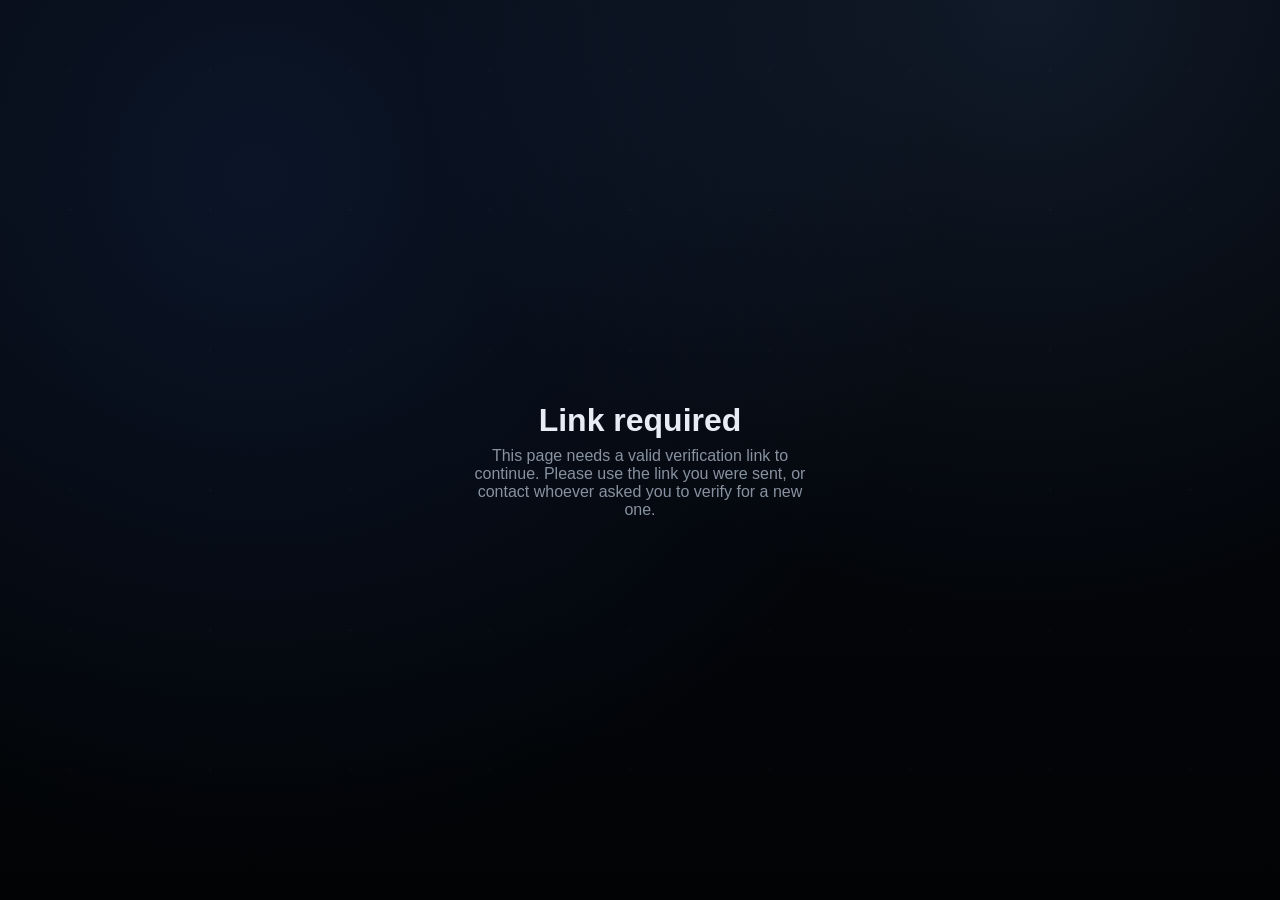
<file: index.html>
<!doctype html>
<html lang="en">
<head>
  <meta charset="utf-8">
  <meta name="viewport" content="width=device-width, initial-scale=1, viewport-fit=cover">
  <meta name="theme-color" content="#0a0e14">
  <meta name="apple-mobile-web-app-capable" content="yes">
  <meta name="apple-mobile-web-app-status-bar-style" content="black">
  <meta name="apple-mobile-web-app-title" content="KYC Verify">
  <link rel="manifest" href="manifest.json">
  <link rel="stylesheet" href="styles/app.css">
  <title>Step 1 · Document</title>
</head>
<body>

  <div class="page">
    <div class="shell">
      <header class="hero">
        <p class="eyebrow">Step 1 · Document</p>
        <h1>Choose your document</h1>
        <p class="lede">Select the issuing country and the type of identity document you are scanning.</p>
      </header>

      <section class="handoff-panel hidden" id="handoff-panel">
        <div class="handoff-card">
          <h2>No camera detected</h2>
          <p class="handoff-hint">This computer doesn't have a camera available, so document and selfie capture
            can't happen here. Scan this code with your phone to continue the same verification there instead.</p>
          <div class="handoff-qr-wrap">
            <div id="handoff-qr"></div>
          </div>
          <p class="handoff-status" id="handoff-status">Waiting for your phone…</p>
          <button class="ghost" id="handoff-retry-btn">I have a camera — continue here</button>
        </div>
      </section>

      <div class="select-block" id="select-block">

        <div class="select-section">
          <p class="select-label">Country of issue</p>
          <div class="country-search-wrap">
            <input
              type="text"
              id="country-input"
              class="country-input"
              placeholder="Search country…"
              autocomplete="off"
              spellcheck="false"
            >
            <ul class="country-list" id="country-list" hidden></ul>
          </div>
          <div class="selected-tag" id="selected-country-tag" hidden>
            <span id="sel-flag"></span>
            <span id="sel-name"></span>
            <button class="tag-clear" id="clear-country" aria-label="Clear">×</button>
          </div>
        </div>

        <div class="select-section">
          <p class="select-label">Document type</p>
          <div class="doc-type-grid" id="doc-type-grid">
            <button class="doc-type-card" data-type="passport" data-label="Passport">
              <span class="doc-icon">🛂</span>
              <span class="doc-name">Passport</span>
              <span class="doc-hint">Front only</span>
            </button>
            <button class="doc-type-card" data-type="national_id" data-label="National ID">
              <span class="doc-icon">🪪</span>
              <span class="doc-name">National ID</span>
              <span class="doc-hint">Front + Back</span>
            </button>
            <button class="doc-type-card" data-type="drivers_license" data-label="Driver's License">
              <span class="doc-icon">🚗</span>
              <span class="doc-name">Driver's License</span>
              <span class="doc-hint">Front + Back</span>
            </button>
            <button class="doc-type-card" data-type="residence_permit" data-label="Residence Permit">
              <span class="doc-icon">📋</span>
              <span class="doc-name">Residence Permit</span>
              <span class="doc-hint">Front + Back</span>
            </button>
          </div>
        </div>

      </div>

      <div class="actions">
        <button class="primary" id="begin-btn" disabled>Begin Capture</button>
      </div>
    </div>
  </div>

  <script src="scripts/countries.js"></script>
  <script src="scripts/qrcode.js"></script>
  <script type="module" src="scripts/id.js"></script>
  <script>
    if ('serviceWorker' in navigator) {
      navigator.serviceWorker.register('sw.js').catch(() => {});
    }
  </script>
</body>
</html>
</file>
<file: styles/app.css>
@font-face {
  font-family: 'Space Grotesk';
  font-style: normal;
  font-weight: 400 700;
  font-display: swap;
  src: url('fonts/space-grotesk-latin.woff2') format('woff2');
  unicode-range: U+0000-00FF, U+0131, U+0152-0153, U+02BB-02BC, U+02C6, U+02DA, U+02DC, U+0304, U+0308, U+0329, U+2000-206F, U+20AC, U+2122, U+2191, U+2193, U+2212, U+2215, U+FEFF, U+FFFD;
}
@font-face {
  font-family: 'Space Grotesk';
  font-style: normal;
  font-weight: 400 700;
  font-display: swap;
  src: url('fonts/space-grotesk-latin-ext.woff2') format('woff2');
  unicode-range: U+0100-02BA, U+02BD-02C5, U+02C7-02CC, U+02CE-02D7, U+02DD-02FF, U+0304, U+0308, U+0329, U+1D00-1DBF, U+1E00-1E9F, U+1EF2-1EFF, U+2020, U+20A0-20AB, U+20AD-20C0, U+2113, U+2C60-2C7F, U+A720-A7FF;
}
@font-face {
  font-family: 'Space Grotesk';
  font-style: normal;
  font-weight: 400 700;
  font-display: swap;
  src: url('fonts/space-grotesk-vietnamese.woff2') format('woff2');
  unicode-range: U+0102-0103, U+0110-0111, U+0128-0129, U+0168-0169, U+01A0-01A1, U+01AF-01B0, U+0300-0301, U+0303-0304, U+0308-0309, U+0323, U+0329, U+1EA0-1EF9, U+20AB;
}

:root {
  /* Matches admin/detail.html's near-black / blue-accent theme (admin.css --a-*). */
  --bg: #0a0e14;
  --bg-soft: #0d1219;
  --surface: rgba(16, 21, 31, 0.82);
  --surface-strong: rgba(13, 18, 25, 0.92);
  --border: rgba(255, 255, 255, 0.08);
  --text: #e7ecf5;
  --muted: rgba(231, 236, 245, 0.55);
  --accent: #3b82f6;
  --accent-2: #60a5fa;
  --success: #5cfa8e;
  --warning: #ffbd59;
  --danger: #ff5575;
  --shadow: rgba(2, 5, 10, 0.6);
}

* {
  box-sizing: border-box;
}

html, body {
  height: 100%;
}

body {
  margin: 0;
  font-family: 'Space Grotesk', 'Segoe UI', sans-serif;
  background: radial-gradient(circle at 20% 20%, rgba(59, 130, 246, 0.12), transparent 55%),
    radial-gradient(circle at 80% 0%, rgba(96, 165, 250, 0.12), transparent 45%),
    linear-gradient(180deg, #05070c, #030509 68%, #020304);
  color: var(--text);
  min-height: 100vh;
  overflow-x: hidden;
}

body::before {
  content: '';
  position: fixed;
  inset: 0;
  background-image: radial-gradient(rgba(255, 255, 255, 0.04) 1px, transparent 0);
  background-size: 140px 140px;
  opacity: 0.7;
  pointer-events: none;
  z-index: -1;
}

.page {
  min-height: 100vh;
  padding: 40px 24px 48px;
  display: flex;
  justify-content: center;
  align-items: flex-start;
}

.shell {
  width: min(960px, 100%);
  display: flex;
  flex-direction: column;
  align-items: center;
  gap: 28px;
}

.hero {
  text-align: center;
  max-width: 720px;
}

.eyebrow {
  letter-spacing: 0.28em;
  text-transform: uppercase;
  font-size: 0.75rem;
  color: var(--muted);
}

.hero h1 {
  font-size: clamp(1.9rem, 4vw, 2.9rem);
  margin: 8px 0 12px;
  line-height: 1.18;
  text-shadow: 0 20px 50px rgba(0, 0, 0, 0.55);
}

.lede {
  font-size: 1rem;
  line-height: 1.7;
  color: var(--muted);
}

.capture-block {
  width: 100%;
  display: flex;
  flex-direction: column;
  gap: 22px;
  align-items: center;
}

@media (min-width: 900px) {
  .capture-block {
    flex-direction: row;
    align-items: flex-start;
    justify-content: center;
  }
}

.capture-frame {
  width: min(480px, 92vw);
  aspect-ratio: 3 / 2;
  border-radius: 26px;
  overflow: hidden;
  border: 1px solid var(--border);
  background: #000;
  position: relative;
  box-shadow: 0 30px 80px rgba(2, 8, 20, 0.9);
}

.capture-frame.portrait {
  aspect-ratio: 3 / 4;
}

.capture-frame video,
.capture-frame canvas {
  position: absolute;
  inset: 0;
  width: 100%;
  height: 100%;
  object-fit: cover;
}

.mirror-feed video,
.mirror-feed canvas {
  transform: scaleX(-1);
  transform-origin: center;
}

.capture-frame canvas {
  pointer-events: none;
}

/* The live camera picture is painted onto #view-id (explicit cover-crop in
   JS) rather than trusting the <video> layer, which iOS WebKit sometimes
   renders pillarboxed. The <video> stays underneath only as the frame source. */
#view-id { background: #000; }
#frame-id #vid-id { opacity: 0; }

.quality-toast {
  position: absolute;
  left: 50%;
  bottom: 20px;
  transform: translateX(-50%);
  background: rgba(5, 8, 20, 0.85);
  border: 1px solid rgba(255, 255, 255, 0.12);
  border-radius: 24px;
  padding: 10px 18px;
  font-size: 0.95rem;
  color: #fff;
  text-shadow: 0 10px 24px rgba(0, 0, 0, 0.6);
}

.countdown {
  position: absolute;
  inset: 0;
  display: flex;
  align-items: center;
  justify-content: center;
  font-size: 3.8rem;
  font-weight: 600;
  color: #fff;
  text-shadow: 0 15px 40px rgba(0, 0, 0, 0.65);
  opacity: 0;
  pointer-events: none;
  transition: opacity 0.2s;
}

.countdown.show {
  opacity: 1;
}

.status-pills {
  display: flex;
  flex-wrap: wrap;
  gap: 10px;
  justify-content: center;
}

.pill {
  display: inline-flex;
  align-items: center;
  gap: 8px;
  padding: 7px 16px;
  border-radius: 999px;
  border: 1px solid var(--border);
  color: var(--muted);
  background: rgba(9, 13, 27, 0.65);
  font-size: 0.9rem;
  transition: all 0.2s;
}

.pill::before {
  content: '';
  width: 9px;
  height: 9px;
  border-radius: 50%;
  background: rgba(255, 255, 255, 0.45);
  box-shadow: 0 0 12px transparent;
}

.pill.ok {
  color: var(--success);
  border-color: rgba(92, 250, 142, 0.5);
}

.pill.ok::before {
  background: var(--success);
  box-shadow: 0 0 16px rgba(92, 250, 142, 0.5);
}

.pill.warn {
  color: var(--warning);
  border-color: rgba(255, 189, 89, 0.5);
}

.pill.warn::before {
  background: var(--warning);
}

.actions {
  width: min(420px, 100%);
  display: flex;
  flex-direction: column;
  gap: 12px;
  align-items: stretch;
}

button.primary {
  border: none;
  border-radius: 18px;
  padding: 16px;
  font-size: 1rem;
  font-weight: 600;
  background: linear-gradient(120deg, var(--accent), var(--accent-2));
  color: #030712;
  cursor: pointer;
  transition: transform 0.15s, filter 0.2s;
}

button.primary:active {
  transform: scale(0.98);
}

button.primary:disabled {
  opacity: 0.35;
  cursor: not-allowed;
  transform: none;
}

button.primary.success {
  background: linear-gradient(120deg, var(--success), #43c779);
  color: #03140a;
}

button.ghost,
button.link,
button.secondary {
  border-radius: 16px;
  padding: 14px;
  font-size: 0.95rem;
  font-weight: 500;
  border: 1px solid var(--border);
  background: transparent;
  color: var(--text);
  cursor: pointer;
}

button.ghost:active {
  transform: scale(0.99);
}

button.link {
  border: none;
  text-decoration: underline;
  padding: 0;
  align-self: flex-start;
}

.challenge-panel {
  width: min(420px, 100%);
  background: var(--surface);
  border-radius: 28px;
  border: 1px solid var(--border);
  padding: 22px;
  box-shadow: 0 18px 45px rgba(0, 6, 18, 0.6);
  display: flex;
  flex-direction: column;
  gap: 16px;
}

.challenge-panel h3 {
  margin: 0;
  font-size: 1.1rem;
}

.challenge-panel p {
  margin: 0;
  color: var(--muted);
  line-height: 1.5;
}

.challenge-list {
  display: flex;
  flex-direction: column;
  gap: 10px;
}

.challenge-item {
  display: flex;
  align-items: center;
  gap: 12px;
  border-radius: 18px;
  padding: 12px 16px;
  border: 1px solid rgba(255, 255, 255, 0.07);
  background: rgba(255, 255, 255, 0.03);
  color: var(--muted);
  transition: all 0.2s;
}

.challenge-item::before {
  content: '';
  width: 12px;
  height: 12px;
  border-radius: 50%;
  background: rgba(255, 255, 255, 0.2);
}

.challenge-item.active {
  border-color: rgba(59, 130, 246, 0.6);
  color: var(--text);
}

.challenge-item.active::before {
  background: var(--accent);
  box-shadow: 0 0 18px rgba(59, 130, 246, 0.8);
}

.challenge-item.done {
  border-color: rgba(92, 250, 142, 0.6);
  color: var(--success);
}

.challenge-item.done::before {
  content: '✓';
  width: 20px;
  height: 20px;
  border-radius: 50%;
  background: rgba(92, 250, 142, 0.15);
  display: flex;
  align-items: center;
  justify-content: center;
  color: var(--success);
  font-size: 0.8rem;
}

.progress-bar {
  width: 100%;
  height: 6px;
  border-radius: 999px;
  background: rgba(255, 255, 255, 0.08);
  overflow: hidden;
}

.progress-bar span {
  display: block;
  height: 100%;
  width: 0%;
  border-radius: inherit;
  background: linear-gradient(120deg, var(--accent), var(--success));
  transition: width 0.3s ease;
}

.preview-row {
  width: 100%;
  background: rgba(8, 13, 30, 0.65);
  border-radius: 28px;
  border: 1px solid var(--border);
  padding: 20px;
  display: grid;
  grid-template-columns: repeat(auto-fit, minmax(220px, 1fr));
  gap: 18px;
  box-shadow: 0 16px 50px rgba(0, 0, 0, 0.5);
}

.preview-row[hidden] {
  display: none;
}

.preview-frames {
  display: flex;
  flex-direction: column;
  gap: 12px;
}

.preview-frames > img {
  width: 100%;
  border-radius: 18px;
  object-fit: cover;
}

.preview-strip {
  display: flex;
  flex-wrap: wrap;
  gap: 10px;
}

.preview-strip img {
  width: 88px;
  height: 88px;
  border-radius: 12px;
  object-fit: cover;
  border: 1px solid rgba(255, 255, 255, 0.12);
  box-shadow: 0 10px 26px rgba(0, 0, 0, 0.45);
}

.preview-meta {
  align-self: center;
}

.preview-title {
  text-transform: uppercase;
  letter-spacing: 0.3em;
  font-size: 0.75rem;
  color: var(--muted);
}

.preview-meta ul {
  list-style: none;
  padding: 0;
  margin: 14px 0 0;
  display: flex;
  flex-direction: column;
  gap: 8px;
  color: var(--muted);
}

.ai-note,
.liveness-meta {
  width: min(560px, 100%);
  text-align: center;
  color: var(--muted);
  font-size: 0.9rem;
}

.challenge-panel small {
  color: var(--muted);
}

.review-grid {
  width: 100%;
  display: grid;
  grid-template-columns: repeat(auto-fit, minmax(260px, 1fr));
  gap: 20px;
}

.review-card {
  background: var(--surface);
  border-radius: 24px;
  border: 1px solid var(--border);
  padding: 20px;
  box-shadow: 0 15px 45px rgba(0, 0, 0, 0.55);
}

.review-card img {
  width: 100%;
  border-radius: 18px;
  margin-top: 16px;
}

.review-card ul {
  list-style: none;
  padding: 0;
  margin: 14px 0 0;
  display: flex;
  flex-direction: column;
  gap: 6px;
  color: var(--muted);
}

.payload-card {
  width: 100%;
  background: var(--surface-strong);
  border-radius: 28px;
  border: 1px solid var(--border);
  padding: 24px;
  box-shadow: 0 18px 52px rgba(0, 0, 0, 0.55);
}

.payload-header {
  display: flex;
  justify-content: space-between;
  align-items: center;
  flex-wrap: wrap;
  gap: 12px;
}

.payload-header span {
  font-size: 0.85rem;
  color: var(--muted);
  text-transform: uppercase;
  letter-spacing: 0.3em;
}

.payload-card pre {
  margin: 18px 0 0;
  background: rgba(0, 0, 0, 0.4);
  border-radius: 20px;
  padding: 18px;
  color: #aee2ff;
  font-size: 0.85rem;
  max-height: 320px;
  overflow: auto;
}

.payload-card button {
  border-radius: 14px;
  padding: 10px 16px;
  border: 1px solid var(--border);
  background: rgba(255, 255, 255, 0.04);
  color: var(--text);
  cursor: pointer;
}

.secondary-actions {
  width: min(420px, 100%);
  display: flex;
  justify-content: space-between;
  gap: 12px;
  flex-wrap: wrap;
}

.secondary-actions button {
  border: none;
  background: transparent;
  color: var(--muted);
  text-decoration: underline;
  padding: 0;
  cursor: pointer;
}

.scrim {
  position: fixed;
  inset: 0;
  background: rgba(2, 6, 16, 0.86);
  display: flex;
  align-items: center;
  justify-content: center;
  flex-direction: column;
  gap: 12px;
  z-index: 40;
}

.loader {
  width: 48px;
  height: 48px;
  border-radius: 50%;
  border: 3px solid rgba(59, 130, 246, 0.2);
  border-top-color: var(--accent);
  animation: spin 0.85s linear infinite;
}

@keyframes spin {
  to { transform: rotate(360deg); }
}

.alert {
  width: min(420px, 100%);
  text-align: center;
  padding: 14px 18px;
  border-radius: 18px;
  border: 1px solid rgba(255, 255, 255, 0.12);
  background: rgba(0, 0, 0, 0.35);
  color: var(--warning);
}

.hidden {
  display: none !important;
}

/* ── Desktop-without-a-camera handoff (QR to continue on mobile) ─────────── */
.handoff-panel {
  width: 100%;
  display: flex;
  justify-content: center;
}

.handoff-card {
  width: min(420px, 100%);
  background: var(--surface);
  border-radius: 28px;
  border: 1px solid var(--border);
  padding: 28px;
  box-shadow: 0 18px 45px rgba(0, 6, 18, 0.6);
  text-align: center;
  display: flex;
  flex-direction: column;
  align-items: center;
  gap: 14px;
}

.handoff-card h2 {
  margin: 0;
  font-size: 1.3rem;
}

.handoff-hint {
  margin: 0;
  color: var(--muted);
  line-height: 1.6;
  font-size: 0.92rem;
}

.handoff-qr-wrap {
  padding: 16px;
  background: #ffffff;
  border-radius: 16px;
  line-height: 0;
}

.handoff-status {
  margin: 0;
  font-size: 0.85rem;
  color: var(--muted);
}

.handoff-status.handoff-done {
  color: var(--success);
  font-weight: 600;
}

/* While the handoff panel is showing, the whole page must fit one screen
   with no scrolling — on a laptop with a short browser window just as much
   as on a phone, so this isn't wrapped in a max-width media query. Every
   piece shrinks via clamp()/dvh instead of a fixed breakpoint. */
body.handoff-mode .page {
  height: 100dvh;
  min-height: 100dvh;
  max-height: 100dvh;
  padding: clamp(10px, 4vh, 40px) clamp(12px, 4vw, 24px);
  overflow: hidden;
  display: flex;
  align-items: center;
}

body.handoff-mode .shell {
  height: 100%;
  max-height: 100%;
  justify-content: center;
  gap: clamp(10px, 2.5vh, 24px);
}

body.handoff-mode .hero {
  flex-shrink: 0;
}

body.handoff-mode .eyebrow {
  font-size: 0.68rem;
}

body.handoff-mode .hero h1 {
  font-size: clamp(1.3rem, 3.4vh, 1.9rem);
  margin: 6px 0 8px;
  line-height: 1.15;
}

body.handoff-mode .hero .lede {
  font-size: clamp(0.82rem, 1.9vh, 0.95rem);
  line-height: 1.45;
}

body.handoff-mode .handoff-card {
  padding: clamp(14px, 3vh, 28px);
  gap: clamp(8px, 1.8vh, 14px);
  border-radius: 22px;
  max-height: 100%;
  overflow: hidden;
}

body.handoff-mode .handoff-card h2 {
  font-size: clamp(1rem, 2.6vh, 1.3rem);
}

body.handoff-mode .handoff-hint {
  font-size: clamp(0.78rem, 1.8vh, 0.9rem);
  line-height: 1.4;
}

body.handoff-mode .handoff-qr-wrap {
  padding: clamp(8px, 1.8vh, 16px);
  flex-shrink: 0;
}

body.handoff-mode .handoff-qr-wrap canvas,
body.handoff-mode .handoff-qr-wrap img,
body.handoff-mode .handoff-qr-wrap table {
  width: clamp(120px, 26vh, 200px) !important;
  height: clamp(120px, 26vh, 200px) !important;
}

body.handoff-mode .handoff-status {
  font-size: clamp(0.78rem, 1.7vh, 0.85rem);
}

body.handoff-mode #handoff-retry-btn {
  padding: 10px 18px;
  font-size: 0.85rem;
}

@media (max-width: 640px) {
  .hero h1 {
    font-size: 1.8rem;
  }
  .challenge-panel,
  .payload-card,
  .review-card,
  .preview-row {
    border-radius: 20px;
  }
}

/* ── Selection phase ─────────────────────────────────────────────────────── */

.select-block {
  width: min(680px, 100%);
  display: flex;
  flex-direction: column;
  gap: 32px;
}

.select-section {
  display: flex;
  flex-direction: column;
  gap: 12px;
}

.select-label {
  font-size: 0.8rem;
  text-transform: uppercase;
  letter-spacing: 0.25em;
  color: var(--muted);
  margin: 0;
}

/* Country search */
.country-search-wrap {
  position: relative;
  width: 100%;
}

.country-input {
  width: 100%;
  padding: 14px 18px;
  border-radius: 18px;
  border: 1px solid var(--border);
  background: rgba(9, 13, 27, 0.7);
  color: var(--text);
  font-family: inherit;
  font-size: 1rem;
  outline: none;
  transition: border-color 0.2s;
  appearance: none;
}

.country-input::-webkit-search-cancel-button { display: none; }

.country-input:focus {
  border-color: rgba(59, 130, 246, 0.55);
  box-shadow: 0 0 0 3px rgba(59, 130, 246, 0.08);
}

.country-list {
  display: none;
  position: absolute;
  top: calc(100% + 8px);
  left: 0;
  right: 0;
  background: rgba(6, 9, 22, 0.97);
  border: 1px solid var(--border);
  border-radius: 18px;
  padding: 6px;
  list-style: none;
  margin: 0;
  max-height: 260px;
  overflow-y: auto;
  z-index: 100;
  box-shadow: 0 24px 60px rgba(0, 0, 0, 0.7);
}

.country-list.is-open {
  display: block;
}

.country-item {
  display: flex;
  align-items: center;
  gap: 12px;
  padding: 10px 14px;
  border-radius: 12px;
  cursor: pointer;
  transition: background 0.15s;
}

.country-item:hover,
.country-item.hovered {
  background: rgba(59, 130, 246, 0.1);
  color: var(--text);
}

.ci-flag { font-size: 1.3rem; line-height: 1; }

.ci-name {
  flex: 1;
  font-size: 0.95rem;
}

.ci-name mark {
  background: transparent;
  color: var(--accent);
  font-weight: 600;
}

.ci-code {
  font-size: 0.75rem;
  color: var(--muted);
  font-family: monospace;
}

.country-empty {
  padding: 14px 16px;
  color: var(--muted);
  font-size: 0.9rem;
  text-align: center;
  list-style: none;
}

.selected-tag {
  display: flex;
  align-items: center;
  gap: 10px;
  padding: 12px 16px;
  border-radius: 16px;
  border: 1px solid rgba(92, 250, 142, 0.4);
  background: rgba(92, 250, 142, 0.06);
  font-size: 0.95rem;
  color: var(--success);
}

.selected-tag[hidden] {
  display: none;
}

.tag-clear {
  margin-left: auto;
  background: none;
  border: none;
  color: var(--muted);
  font-size: 1.3rem;
  cursor: pointer;
  padding: 0 4px;
  line-height: 1;
}

/* Document type grid */
.doc-type-grid {
  display: grid;
  grid-template-columns: repeat(2, 1fr);
  gap: 14px;
}

@media (min-width: 560px) {
  .doc-type-grid {
    grid-template-columns: repeat(4, 1fr);
  }
}

.doc-type-card {
  display: flex;
  flex-direction: column;
  align-items: center;
  gap: 6px;
  padding: 20px 12px 16px;
  border-radius: 22px;
  border: 1px solid var(--border);
  background: rgba(9, 13, 27, 0.55);
  color: var(--muted);
  cursor: pointer;
  transition: border-color 0.2s, background 0.2s, color 0.2s, transform 0.15s;
  text-align: center;
}

.doc-type-card:hover {
  border-color: rgba(59, 130, 246, 0.4);
  background: rgba(59, 130, 246, 0.05);
  color: var(--text);
  transform: translateY(-2px);
}

.doc-type-card.selected {
  border-color: rgba(92, 250, 142, 0.7);
  background: rgba(92, 250, 142, 0.08);
  color: var(--success);
  box-shadow: 0 0 0 1px rgba(92, 250, 142, 0.2);
}

.doc-icon {
  font-size: 2rem;
  line-height: 1;
}

.doc-name {
  font-size: 0.9rem;
  font-weight: 600;
  color: inherit;
}

.doc-hint {
  font-size: 0.75rem;
  color: var(--muted);
  opacity: 0.75;
}

/* ── Capture phase additions ─────────────────────────────────────────────── */

.capture-breadcrumb {
  display: flex;
  align-items: center;
  gap: 14px;
  justify-content: center;
  margin-bottom: 10px;
}

.back-btn {
  background: none;
  border: 1px solid var(--border);
  border-radius: 12px;
  padding: 7px 14px;
  font-size: 0.85rem;
  color: var(--muted);
  cursor: pointer;
  transition: color 0.15s, border-color 0.15s;
}

.back-btn:hover {
  color: var(--text);
  border-color: rgba(255, 255, 255, 0.25);
}

.doc-badge {
  display: flex;
  align-items: center;
  gap: 8px;
  padding: 7px 16px;
  border-radius: 999px;
  border: 1px solid rgba(59, 130, 246, 0.3);
  background: rgba(59, 130, 246, 0.06);
  font-size: 0.9rem;
  color: var(--accent);
}

/* Passport capture frame: taller aspect ratio */
.capture-frame.passport-mode {
  aspect-ratio: 17 / 12;
}

/* Quality score bar label */
.quality-score-wrap {
  display: flex;
  flex-direction: column;
  gap: 6px;
}

.quality-score-label {
  font-size: 0.78rem;
  text-transform: uppercase;
  letter-spacing: 0.22em;
  color: var(--muted);
}

/* Inline check items */
.quality-checks {
  display: flex;
  flex-direction: column;
  gap: 6px;
}

.qcheck {
  display: flex;
  align-items: center;
  gap: 10px;
  font-size: 0.875rem;
  padding: 8px 12px;
  border-radius: 12px;
}

.qcheck::before {
  content: '';
  width: 8px;
  height: 8px;
  border-radius: 50%;
  flex-shrink: 0;
}

.qcheck-ok {
  color: var(--success);
  background: rgba(92, 250, 142, 0.06);
}

.qcheck-ok::before {
  background: var(--success);
  box-shadow: 0 0 8px rgba(92, 250, 142, 0.5);
}

.qcheck-warn {
  color: var(--warning);
  background: rgba(255, 189, 89, 0.06);
}

.qcheck-warn::before {
  background: var(--warning);
}

/* ── Take Picture button inside quality panel ───────────────────────────── */
.take-btn {
  margin-top: 16px;
  width: 100%;
}

/* ── Pre-capture "ready" gate — shown instead of the live camera until the
   user confirms they're set, so auto-capture never starts on its own. ── */
.ready-gate {
  display: flex;
  align-items: center;
  justify-content: center;
  padding: 24px;
}

.ready-gate-inner {
  display: flex;
  flex-direction: column;
  align-items: center;
  gap: 12px;
  max-width: 320px;
  text-align: center;
}

.ready-gate-title {
  margin: 0;
  font-size: 1.1rem;
  font-weight: 600;
}

.ready-gate-hint {
  margin: 0;
  font-size: 0.85rem;
  line-height: 1.5;
  color: var(--muted);
}

.ready-gate[hidden] {
  display: none;
}

/* .challenge-panel sets display:flex unconditionally, which (being an
   author rule) outranks the UA stylesheet's [hidden]{display:none} — so
   toggling the hidden attribute alone silently did nothing here. */
#quality-panel[hidden] {
  display: none;
}

.ready-upload-btn {
  border: none;
  background: none;
  padding: 4px;
  font-size: 0.82rem;
  color: var(--muted);
  text-decoration: underline;
  text-underline-offset: 3px;
  cursor: pointer;
}

.ready-upload-btn:hover {
  color: var(--text);
}

/* ── Capture step indicator ─────────────────────────────────────────────── */
.capture-steps {
  display: flex;
  align-items: center;
  gap: 10px;
  margin-bottom: 16px;
  font-size: 0.78rem;
  font-weight: 600;
  letter-spacing: 0.04em;
  text-transform: uppercase;
}

.step-dot {
  padding: 4px 14px;
  border-radius: 20px;
  border: 1px solid var(--border);
  color: var(--muted);
  background: transparent;
}

.step-dot.active {
  background: rgba(59, 130, 246, 0.12);
  border-color: var(--accent);
  color: var(--accent);
}

.step-dot.done {
  background: rgba(92, 250, 142, 0.1);
  border-color: var(--success);
  color: var(--success);
}

.step-sep {
  color: var(--muted);
  font-size: 0.8rem;
}

/* ── Upload panel ───────────────────────────────────────────────────────── */
.upload-panel {
  width: 100%;
  display: flex;
  flex-direction: column;
  gap: 16px;
  padding: 20px;
  border-radius: 24px;
  border: 1px solid var(--border);
  background: var(--surface);
}

.upload-copy h3 {
  margin: 4px 0 6px;
  font-size: 1.25rem;
}

.upload-hint {
  margin: 0;
  color: var(--muted);
}

.upload-actions {
  display: flex;
  gap: 12px;
  flex-wrap: wrap;
}

.upload-btn {
  flex: 1 1 180px;
  min-width: 180px;
  display: flex;
  flex-direction: column;
  gap: 6px;
  padding: 14px 16px;
  border-radius: 16px;
  border: 1px dashed rgba(255, 255, 255, 0.2);
  background: rgba(255, 255, 255, 0.03);
  cursor: pointer;
  transition: border-color 0.2s, background 0.2s;
}

.upload-btn:hover {
  border-color: var(--accent);
  background: rgba(59, 130, 246, 0.06);
}

.upload-title {
  font-weight: 600;
}

.upload-sub {
  color: var(--muted);
  font-size: 0.9rem;
}

/* ── Flip prompt ─────────────────────────────────────────────────────────── */
.flip-prompt {
  display: flex;
  flex-direction: column;
  align-items: center;
  gap: 16px;
  padding: 48px 24px;
  text-align: center;
  background: var(--surface);
  border: 1px solid var(--border);
  border-radius: 28px;
  margin: 16px 0;
}

.flip-icon {
  font-size: 3rem;
  animation: spin-once 0.6s ease-out;
}

@keyframes spin-once {
  from { transform: rotate(0deg); }
  to   { transform: rotate(180deg); }
}

.flip-prompt h2 {
  margin: 0;
  font-size: 1.4rem;
}

.flip-prompt p {
  margin: 0;
  color: var(--muted);
  max-width: 280px;
}

/* ── Preview images (front + back) ───────────────────────────────────────── */
.preview-images {
  display: flex;
  gap: 12px;
  flex-wrap: wrap;
}

.preview-image-wrap {
  display: flex;
  flex-direction: column;
  gap: 6px;
}

.preview-image-wrap[hidden] {
  display: none;
}

.preview-image-wrap img {
  width: 140px;
  border-radius: 12px;
  border: 1px solid var(--border);
  object-fit: cover;
}

.preview-frames {
  display: flex;
  flex-direction: column;
  gap: 10px;
}

.preview-frames > img {
  width: 100%;
  max-width: 260px;
  border-radius: 12px;
  border: 1px solid var(--border);
  object-fit: cover;
}

#face-preview-strip {
  display: flex;
  flex-wrap: wrap;
  gap: 8px;
}

#face-preview-strip img {
  width: 72px;
  height: 72px;
  border-radius: 8px;
  border: 1px solid var(--border);
  object-fit: cover;
}

/* ── ID capture: compact single-screen layout ────────────────────────────── */
.id-page.page { padding-top: 28px; }

.id-page .shell {
  gap: 16px;
}

.id-page .hero.id-hero {
  max-width: 100%;
  width: 100%;
}

.id-page .capture-breadcrumb {
  justify-content: space-between;
  gap: 10px;
  margin-bottom: 12px;
}

.id-page .capture-steps {
  margin-bottom: 0;
}

.id-page .hero h1 {
  font-size: clamp(1.25rem, 2.6vw, 1.55rem);
  margin: 0;
  line-height: 1.3;
}

.id-page .capture-block {
  gap: 16px;
}

.id-page .challenge-panel.compact-panel {
  padding: 16px;
  gap: 12px;
}

.id-page .quality-checks {
  display: grid;
  grid-template-columns: 1fr 1fr;
  gap: 6px;
}

.id-page .qcheck {
  font-size: 0.78rem;
  padding: 6px 8px;
}

.id-page .take-btn {
  margin-top: 0;
}

.upload-inline {
  display: flex;
  align-items: center;
  flex-wrap: wrap;
  gap: 8px;
  padding-top: 12px;
  border-top: 1px solid var(--border);
}

.upload-inline-label {
  font-size: 0.78rem;
  color: var(--muted);
}

.upload-chip {
  display: inline-flex;
  align-items: center;
  padding: 6px 14px;
  border-radius: 999px;
  border: 1px dashed rgba(255, 255, 255, 0.25);
  font-size: 0.8rem;
  cursor: pointer;
  color: var(--muted);
  transition: border-color 0.2s, color 0.2s, background 0.2s;
}

.upload-chip:hover {
  border-color: var(--accent);
  color: var(--text);
  background: rgba(59, 130, 246, 0.06);
}

.upload-hint {
  font-size: 0.75rem;
  color: var(--muted);
  flex-basis: 100%;
}

.id-page .preview-row {
  padding: 14px 16px;
  gap: 12px;
}

.id-page .preview-image-wrap img {
  width: 108px;
}

.quality-list-compact {
  list-style: none;
  margin: 0;
  padding: 0;
  display: flex;
  flex-wrap: wrap;
  align-items: flex-start;
  gap: 6px;
}

.quality-list-compact li {
  font-size: 0.75rem;
  color: var(--muted);
  background: rgba(255, 255, 255, 0.04);
  border: 1px solid var(--border);
  border-radius: 999px;
  padding: 4px 10px;
}

.id-page .actions {
  margin-top: 0;
}

#capture-steps[hidden],
#upload-back-label[hidden] {
  display: none;
}

.loading-hint {
  font-size: 0.85rem;
  color: var(--muted);
  text-align: center;
  max-width: 320px;
  margin: 0;
  line-height: 1.5;
}

.loading-hint.loading-warn {
  color: var(--warning);
}

.capture-tip {
  display: flex;
  align-items: center;
  gap: 8px;
  margin: 10px auto 0;
  padding: 10px 16px;
  border-radius: 14px;
  border: 1px solid rgba(255, 189, 89, 0.35);
  background: rgba(255, 189, 89, 0.08);
  color: var(--warning);
  font-size: 0.82rem;
  line-height: 1.4;
  max-width: 480px;
  text-align: left;
}

/* ── Upload crop editor ──────────────────────────────────────────────────── */
.crop-panel {
  width: min(420px, 92vw);
  background: var(--surface-strong);
  border: 1px solid var(--border);
  border-radius: 26px;
  padding: 22px;
  box-shadow: 0 30px 80px rgba(2, 8, 20, 0.9);
}

.crop-title {
  font-size: 1.05rem;
  margin: 0 0 6px;
}

.crop-hint {
  font-size: 0.82rem;
  color: var(--muted);
  margin: 0 0 16px;
  line-height: 1.5;
}

.crop-stage {
  position: relative;
  width: 100%;
  border-radius: 18px;
  overflow: hidden;
  background: #000;
  touch-action: none;
  cursor: grab;
  border: 1px solid var(--border);
}

.crop-stage:active {
  cursor: grabbing;
}

.crop-stage img {
  position: absolute;
  left: 0;
  top: 0;
  /* Center, not the default top-left-box value — rotation needs to pivot
     the image in place, not swing it around its top-left corner. This is
     also what the zoom/pan/rotate math in id-capture.js assumes. */
  transform-origin: 50% 50%;
  user-select: none;
  -webkit-user-drag: none;
  pointer-events: none;
}

.crop-frame-edge {
  position: absolute;
  inset: 0;
  border: 2px solid var(--accent);
  border-radius: 18px;
  pointer-events: none;
  box-shadow: 0 0 0 999px rgba(2, 6, 16, 0.45);
}

.crop-zoom-row {
  display: flex;
  align-items: center;
  gap: 10px;
  margin-top: 16px;
}

.crop-zoom-label {
  font-size: 0.8rem;
  color: var(--muted);
}

.crop-zoom-row input[type=range] {
  flex: 1;
  accent-color: var(--accent);
}

.crop-rotate-value {
  font-size: 0.8rem;
  color: var(--muted);
  min-width: 3.2em;
  text-align: right;
  font-variant-numeric: tabular-nums;
}

.crop-actions {
  display: flex;
  justify-content: flex-end;
  gap: 10px;
  margin-top: 18px;
}

.crop-actions button {
  padding: 10px 18px;
}

@media (max-width: 640px) {
  /* Single-view mobile layout: the whole capture flow must fit in one
     screen with no scrolling. The page becomes a fixed-height flex column;
     the capture frame (or the ready-gate that replaces it before the user
     confirms) is the only flexible row, so it absorbs whatever space is
     left after everything else claims its natural height. */
  .id-page.page {
    height: 100dvh;
    min-height: 100dvh;
    max-height: 100dvh;
    padding: 10px 12px;
    overflow: hidden;
    align-items: stretch;
    display: flex;
  }

  .id-page .shell {
    height: 100%;
    min-height: 0;
    gap: 8px;
  }

  .id-page .capture-breadcrumb { margin-bottom: 6px; }

  .id-page .hero h1 {
    font-size: 1.05rem;
    margin: 4px 0 6px;
  }

  .id-page .capture-tip {
    margin: 0 auto;
    padding: 6px 10px;
    font-size: 0.7rem;
    line-height: 1.3;
  }

  .id-page .capture-block {
    flex: 1 1 auto;
    min-height: 0;
    gap: 8px;
  }

  .id-page .capture-frame,
  .id-page .ready-gate {
    flex: 1 1 auto;
    min-height: 0;
    width: 100%;
    aspect-ratio: auto;
  }

  /* The live camera view must never be squeezed out by the rows around it
     (this is what left a thin black bar with nothing to see). While the
     camera is on, keep a usable viewfinder and drop the secondary rows
     (front thumbnail's quality notes, the tip banner) to make room. */
  .id-page.on-back .capture-frame { min-height: 200px; }
  .id-page.on-back.cam-live .quality-list-compact,
  .id-page.on-back.cam-live .capture-tip,
  .id-page.on-back.cam-live .quality-checks { display: none; }

  .id-page .ready-gate { padding: 12px; }
  .id-page .ready-gate-title { font-size: 1rem; }
  .id-page .ready-gate-hint { font-size: 0.78rem; }

  .id-page .challenge-panel.compact-panel {
    flex-shrink: 0;
    padding: 10px 12px;
    gap: 8px;
  }

  .id-page .status-pills { gap: 6px; }
  .id-page .pill { padding: 5px 10px; font-size: 0.72rem; }
  .id-page .quality-checks { gap: 4px; }
  .id-page .qcheck { font-size: 0.7rem; padding: 4px 6px; }
  .id-page .take-btn { margin-top: 0; padding: 10px; font-size: 0.9rem; }

  .id-page .upload-inline { padding-top: 6px; gap: 6px; }
  .id-page .upload-inline-label,
  .id-page .upload-hint,
  .id-page .upload-chip { font-size: 0.68rem; }

  .id-page .preview-row { flex-shrink: 0; padding: 10px 12px; }
  .id-page .preview-image-wrap img { width: 84px; }

  /* Continue/Retake stay out of the way until there's actually a captured
     side to act on — both buttons are disabled until then, so hide the
     whole row rather than reserving space for it up front. */
  .id-page .actions { display: none; flex-shrink: 0; margin-top: 4px; }
  .id-page .actions:has(button:enabled) { display: flex; }

  /* Liveness: same single-view fit as .id-page above — the portrait video
     frame previously claimed a fixed 3:4 aspect-ratio, which pushed the
     challenge-panel (and its per-step instruction text) below the fold on
     a typical phone viewport. Dropping the fixed aspect-ratio and letting
     the frame flex means it shrinks to whatever's left after the panel
     (fixed-size, flex-shrink: 0) claims its natural height, so the
     instructions are always on screen alongside the camera. */
  .liveness-page.page {
    height: 100dvh;
    min-height: 100dvh;
    max-height: 100dvh;
    padding: 10px 12px;
    overflow: hidden;
    align-items: stretch;
    display: flex;
  }

  .liveness-page .shell {
    height: 100%;
    min-height: 0;
    gap: 6px;
  }

  .liveness-page .hero {
    flex-shrink: 0;
  }

  .liveness-page .hero .eyebrow {
    font-size: 0.62rem;
  }

  .liveness-page .hero h1 {
    font-size: 0.95rem;
    margin: 2px 0 4px;
    line-height: 1.2;
  }

  .liveness-page .hero .lede {
    font-size: 0.72rem;
    line-height: 1.3;
    margin: 0;
  }

  .liveness-page .capture-block {
    flex: 1 1 auto;
    min-height: 0;
    gap: 6px;
  }

  .liveness-page .capture-frame {
    flex: 1 1 auto;
    min-height: 0;
    width: 100%;
    aspect-ratio: auto;
  }

  .liveness-page .challenge-panel {
    flex-shrink: 0;
    padding: 10px 12px;
    gap: 6px;
  }

  .liveness-page .challenge-panel h3 { font-size: 0.88rem; }
  .liveness-page .challenge-panel p { font-size: 0.75rem; line-height: 1.3; }
  .liveness-page .challenge-list { gap: 5px; }
  .liveness-page .challenge-item { padding: 6px 10px; font-size: 0.85rem; }
  .liveness-page .liveness-meta { font-size: 0.66rem; }

  .liveness-page .preview-row { flex-shrink: 0; padding: 10px 12px; }

  .liveness-page .actions { flex-shrink: 0; margin-top: 4px; }
  .liveness-page .actions button { padding: 8px; font-size: 0.85rem; }
}

/* Tap-to-enlarge for captured/uploaded ID previews */
.id-page .preview-image-wrap img { cursor: zoom-in; }
.img-lightbox {
  position: fixed; inset: 0; z-index: 1000;
  display: flex; align-items: center; justify-content: center;
  padding: 16px; background: rgba(0, 0, 0, 0.88); cursor: zoom-out;
}
.img-lightbox[hidden] { display: none; }
.img-lightbox img {
  max-width: 100%; max-height: 100%; object-fit: contain;
  border-radius: 8px; cursor: default;
}
</file>
